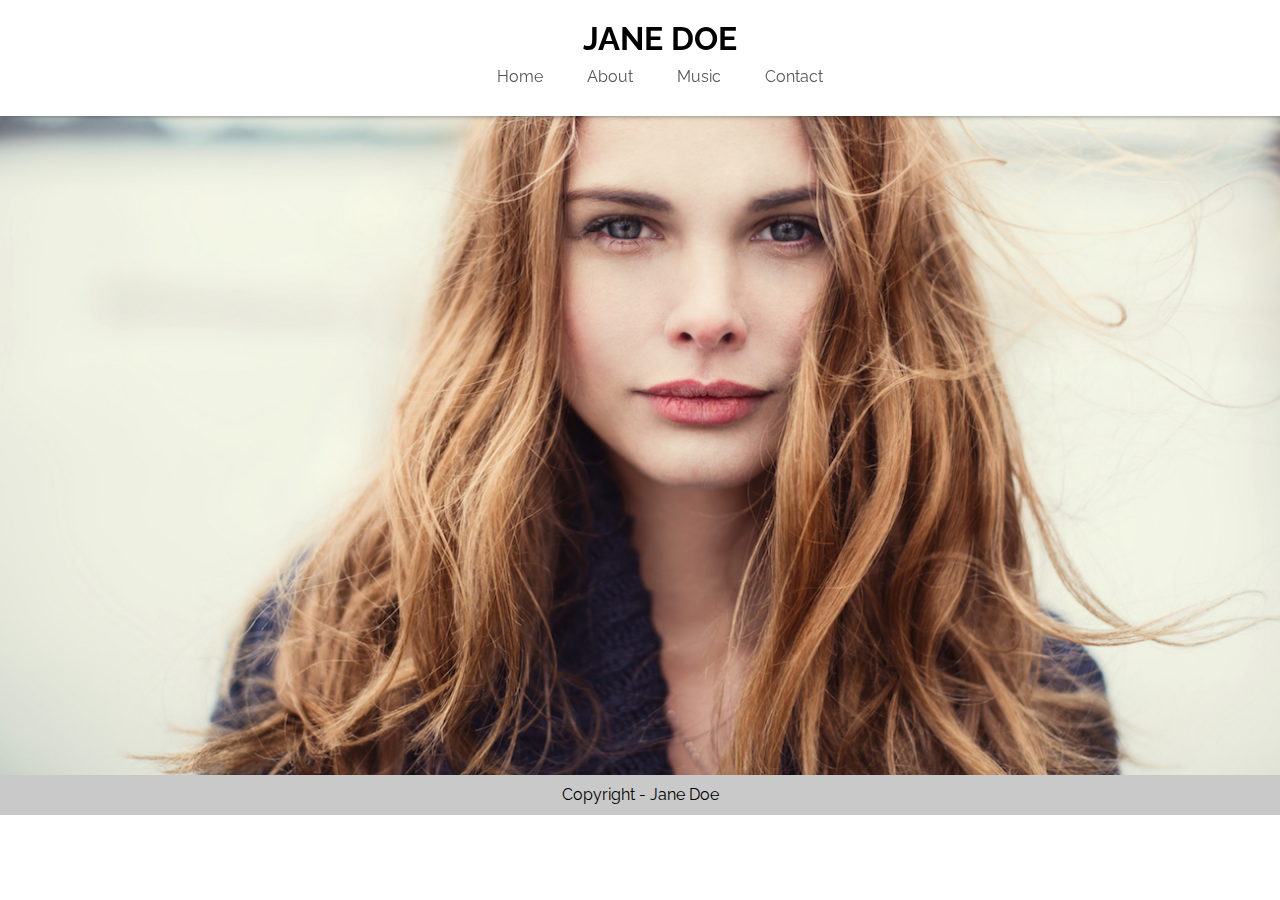
<file: index.html>
<!DOCTYPE html>

<html>
    <head>
        <title>Jane Doe</title>
        <meta charset="utf-8">
        <link rel="stylesheet" href="css/estilo.css">
    </head>
    <body>
        <header>
            <h1>Jane Doe</h1>
            <nav>
                <ul>
                    <li><a href="index.html">Home</a></li>
                    <li><a href="about.html">About</a></li>
                    <li><a href="music.html">Music</a></li>
                    <li><a href="contact.html">Contact</a></li>
                </ul>
            </nav>
        </header>

        <div class="img">
            <img id="janedoe1" src="img/jane.jpg" alt="Imagem jane">
        </div>

        <footer>
            <p>Copyright - Jane Doe</p>
        </footer>

    </body>
</html>
</file>
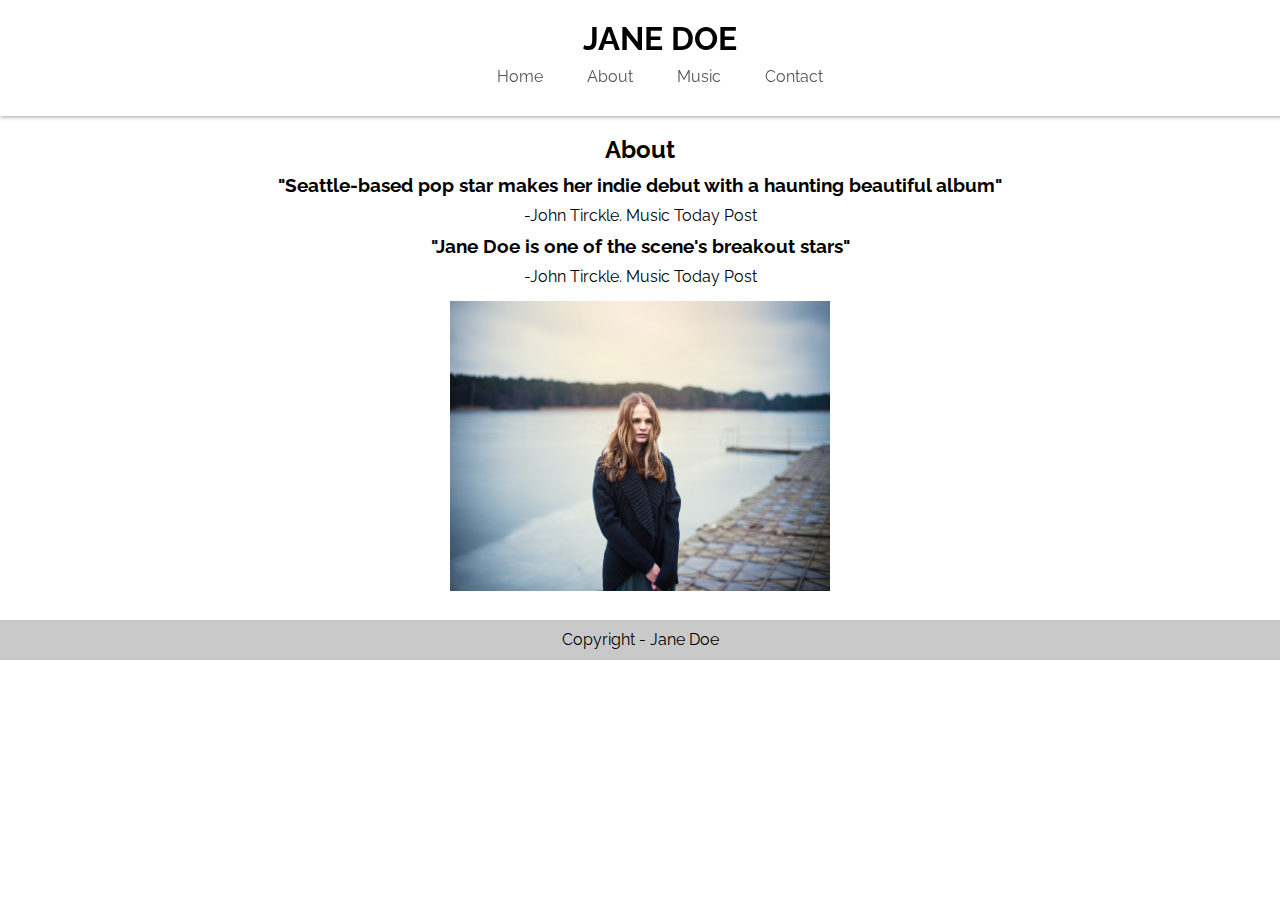
<file: about.html>
<!DOCTYPE html>

<html>
    <head>
        <title>About</title>
        <meta charset="utf-8">
        <link rel="stylesheet" href="css/estilo.css">
    </head>

    <body>
        <header>
            <h1>Jane Doe</h1>
            <nav>
                <ul>
                    <li><a href="index.html">Home</a></li>
                    <li><a href="about.html">About</a></li>
                    <li><a href="music.html">Music</a></li>
                    <li><a href="contact.html">Contact</a></li>
                </ul>
            </nav>
        </header>

        <div id="conteudoAbout">
            <h2 class="escritaAbout">About</h2>
            <h3 class="escritaAbout">"Seattle-based pop star makes her indie debut with
                a haunting beautiful album"
            </h3>
            <p class="escritaAbout">
                -John Tirckle. Music Today Post
            </p>
            <h3 class="escritaAbout">
                "Jane Doe is one of the scene's breakout stars"
            </h3>
            <p class="escritaAbout">
                -John Tirckle. Music Today Post
            </p>
            <div>
                <img id="imagemjane2" src="img/jane2.jpg" alt="jane doe">
            </div>

        </div>

        <footer>
            <p>Copyright - Jane Doe</p>
        </footer>

    </body>

</html>
</file>
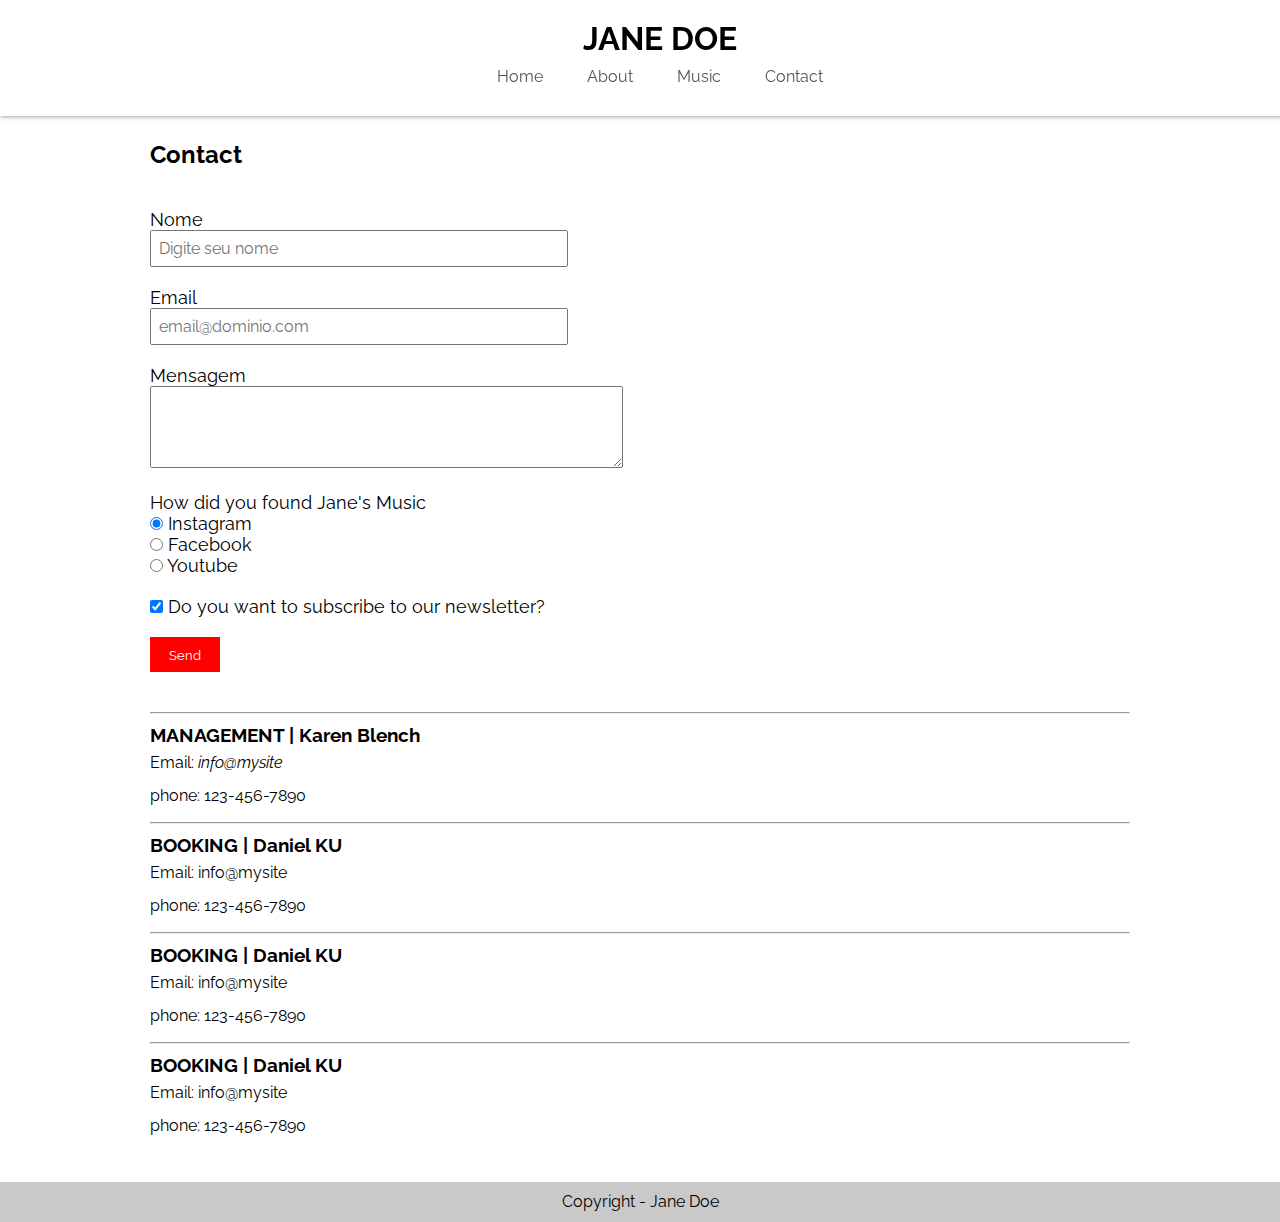
<file: contact.html>
<!DOCTYPE html>

<head>
    <title>Contact</title>
    <meta charset="utf-8">
    <link rel="stylesheet" href="css/estilo.css">
</head>

<body>
    <header>
        <h1>Jane Doe</h1>
        <nav>
            <ul>
                <li><a href="index.html">Home</a></li>
                <li><a href="about.html">About</a></li>
                <li><a href="music.html">Music</a></li>
                <li><a href="contact.html">Contact</a></li>
            </ul>
        </nav>
    </header>

    <main id="contact">
        <h2>Contact</h2>
        <section class="duas-clunas">
            <div id="datasContact">
                <form>
                    <div class="preenchimento">
                        <label for="name">Nome</label>
                        <input type="text" name="name" id="name" placeholder="Digite seu nome">
                    </div>
                    <div class="preenchimento">
                        <label for="email">Email</label>
                        <input type="email" name="email" id="email" placeholder="email@dominio.com">
                    </div>
                    <div class="preenchimento">
                        <label for="mensagem">Mensagem</label>
                        <textarea name="mensagem" id="mensagem" cols="57" rows="5"></textarea>
                    </div>


                    <div class="preenchimento2">
                        <label>How did you found Jane's Music</label><br>
                        <input type="radio" id="Instagram" name="ondeEncontrou" value="Instagram" checked><label for="Instagram"> Instagram</label><br>
                        <input type="radio" id="Facebook" name="ondeEncontrou" value="Facebook"><label for="Facebook"> Facebook</label><br>
                        <input type="radio" id="Youtube" name="ondeEncontrou" value="Youtube"><label for="Youtube"> Youtube</label><br>
                    </div>

                    <div class="preenchimento2">
                        <input type="checkbox" id="newsletter" checked><label for="newsletter"> Do you want to subscribe to our newsletter?</label>
                    </div>

                    <button type="submit" id="enviar">Send</button>
                </form>
            </div>
            <div id="map">
                <iframe src="https://www.google.com/maps/embed?pb=!1m18!1m12!1m3!1d3656.048046271369!2d-46.67753668538286!3d-23.602609769001063!2m3!1f0!2f0!3f0!3m2!1i1024!2i768!4f13.1!3m3!1m2!1s0x94ce50ab7feb4519%3A0x739f0ddb0439cf94!2sDigital%20House%20S%C3%A3o%20Paulo!5e0!3m2!1spt-BR!2sbr!4v1592172711849!5m2!1spt-BR!2sbr" 
                width="460" 
                height="430" frameborder="0" style="border:0;" allowfullscreen="" aria-hidden="false" tabindex="0"></iframe>            
            </div>


            <div id="infoContact">
                <hr>
                <h3>MANAGEMENT | Karen Blench</h3>
                <p>Email: <em>info@mysite</em></p>
                <p>phone: 123-456-7890</p>
                <hr>
                <h3>BOOKING | Daniel KU</h3>
                <p>Email: info@mysite</p>
                <p>phone: 123-456-7890</p>
                <hr>
                <h3>BOOKING | Daniel KU</h3>
                <p>Email: info@mysite</p>
                <p>phone: 123-456-7890</p>
                <hr>
                <h3>BOOKING | Daniel KU</h3>
                <p>Email: info@mysite</p>
                <p>phone: 123-456-7890</p>
            </div>
        </section>
    </main>

    <footer>
        <p>Copyright - Jane Doe</p>
    </footer>

</body>
</html>
</file>
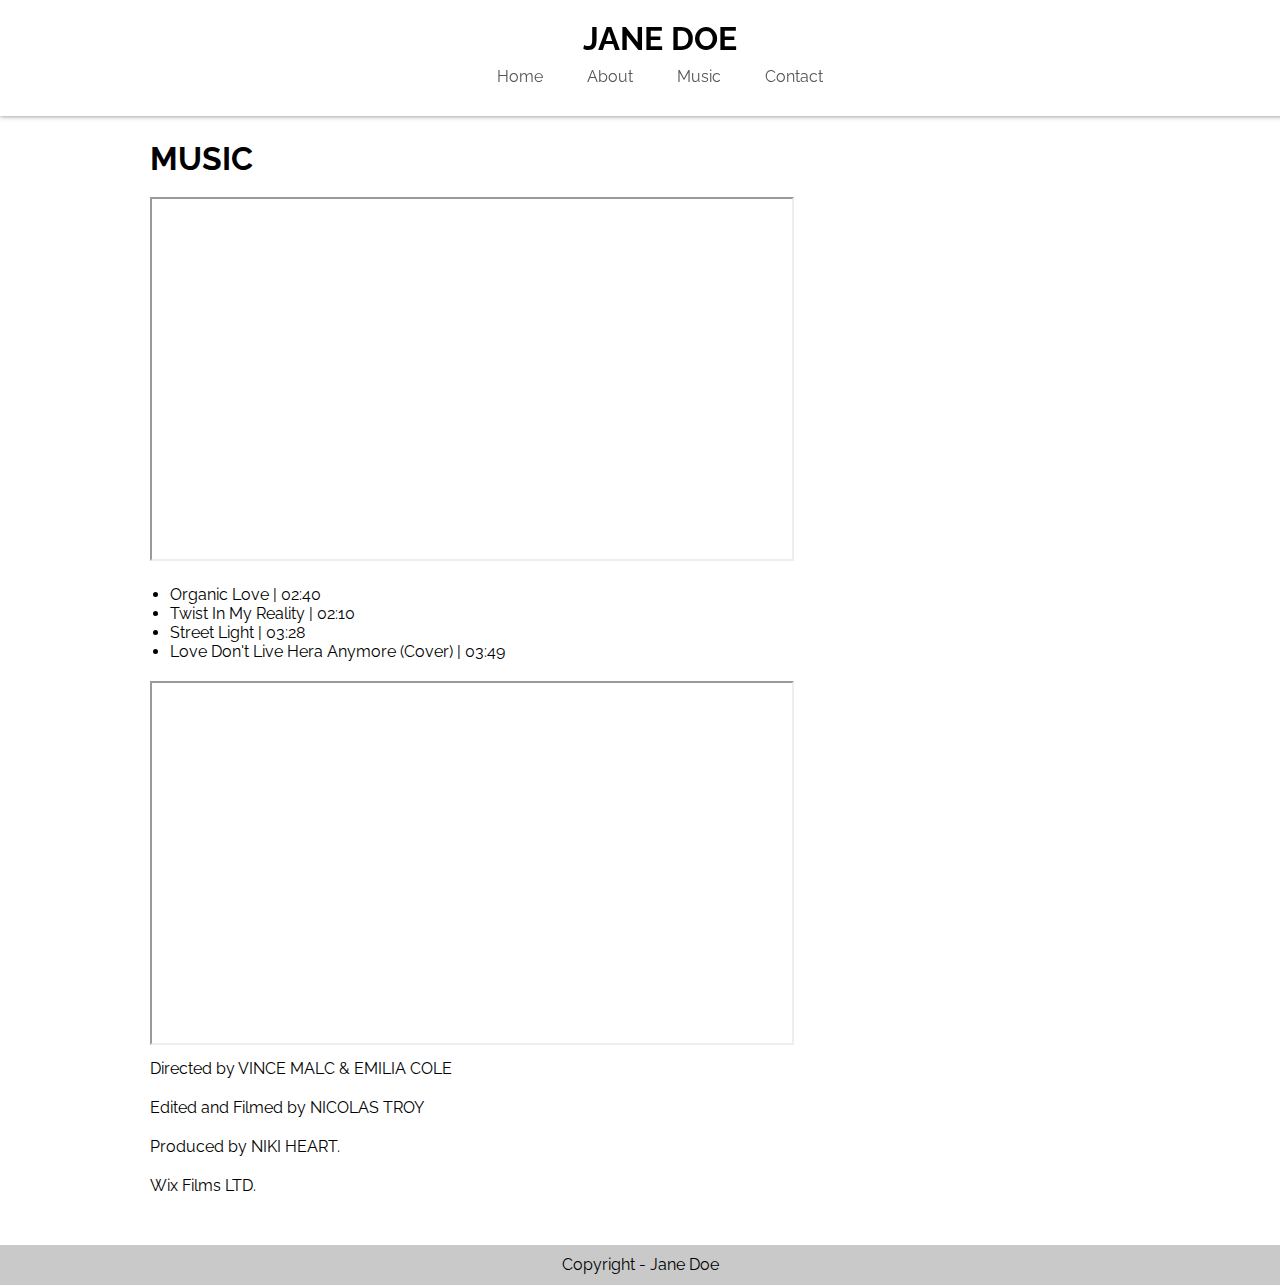
<file: music.html>
<!DOCTYPE html>

<html>
    <head>
        <title>Musics</title>
        <meta charset="utf-8">
        <link rel="stylesheet" href="css/estilo.css">
    </head>
    <body>
        <header>
            <h1>Jane Doe</h1>
            <nav>
                <ul>
                    <li><a href="index.html">Home</a></li>
                    <li><a href="about.html">About</a></li>
                    <li><a href="music.html">Music</a></li>
                    <li><a href="contact.html">Contact</a></li>
                </ul>
            </nav>
        </header>
        <main id="main-music">
            <section>
                <h1>Music</h1>

                <iframe src="https://player.vimeo.com/video/145262203" 
                width="640" 
                height="360" >The Singer</iframe>

                <ul>
                    <li>Organic Love | 02:40</li>
                    <li>Twist In My Reality | 02:10</li>
                    <li>Street Light | 03:28</li>
                    <li>Love Don't Live Hera Anymore (Cover) | 03:49</li>
                </ul>

                <iframe src="https://player.vimeo.com/video/155669569" 
                width="640" 
                height="360">Oh Lord - Tamar&Netanel</iframe>

                <p>Directed by VINCE MALC & EMILIA COLE</p>
                <p>Edited and Filmed by NICOLAS TROY</p>
                <p>Produced by NIKI HEART.</p>
                <p>Wix Films LTD.</p>

            </section>
        </main>
        <footer>
            <p>Copyright - Jane Doe</p>
        </footer>
    </body>
</html>
</file>
<file: css/estilo.css>
@import url('https://fonts.googleapis.com/css2?family=Raleway:wght@400;700&display=swap');

*{
    font-family: 'Raleway', sans-serif;
    margin: 0;
    padding: 0;
}

body{
    margin: 0;
    padding: 0;
}

header{
    padding: 20px;
    text-align: center;
    box-shadow: 0px 0px 5px rgb(0, 0, 0, 0.5);
    position: fixed;
    width: 100%;
    top: 0;
    left: 0;
    background: #ffffff;
}

nav ul{
    list-style: none;
}

nav ul li{
    display: inline-block;
    padding: 10px 20px 10px 20px;
}

nav ul li:hover{
     background-color: #f5ebd0;
}

nav ul li a{
    text-decoration: none;
    color: #555555;
}



h1{
    text-transform: uppercase;
}

.img #janedoe1{
    width: 100%;
    margin-top: -80px;
    display: block;
}

footer{
    background-color: #c9c9c9;
    height: 40px;
}

footer p{
    text-align: center;
    padding-top: 10px;
}

/*ABOUT*/

#conteudoAbout{
    text-align: center;
    margin-top: 130px;
}

.escritaAbout{
    padding: 5px;
}

#imagemjane2{
    display: inline-block;
    width: 380px;
    height: 290px;
    padding: 10px 0px 25px 0px;
}


/*MUSIC*/
main#main-music {
    width: 980px;
    margin: 0 auto;
    margin-top: 140px;
    padding-bottom: 40px;
}

main#main-music h1{
    padding-bottom: 20px;
}

main#main-music ul{
    padding: 20px;
}

main#main-music p{
    padding: 10px 0px 10px 0px;
}

/*CONTACT*/
#datasContact{
    display: inline;
}

main#contact {
    width: 980px;
    margin: 0 auto;
    margin-top: 140px;
    margin-bottom: 40px;
}

main#contact form{
    font-size: 18px;
    padding-top: 20px;
}

main#contact form div.preenchimento input{
    padding: 7px;
    display: list-item;
    font-size: 16px;
    width: 400px;
}

main#contact form div.preenchimento{
    padding: 20px 0px 0px 0px;
}

main#contact form div.preenchimento2{
    padding: 20px 0px 0px 0px;
}

main#contact form button{
    margin: 20px 0px 30px 0px;
    width: 70px;
    height: 35px;
    color: white;
    background-color: red;
    border: 1px solid red;
}

main#contact section div#datasContact{
    display: inline-block;
    width: 45%;
}

main#contact section div#map{
    display: inline-block;
    width: 441px;
    height: 376px;
    padding-left: 50px;
}

main#contact section div#infoContact hr{
    margin: 10px 0px 10px 0px;
}

main#contact section div#infoContact p{
    padding: 7px 0px 7px 0px;
}
</file>
